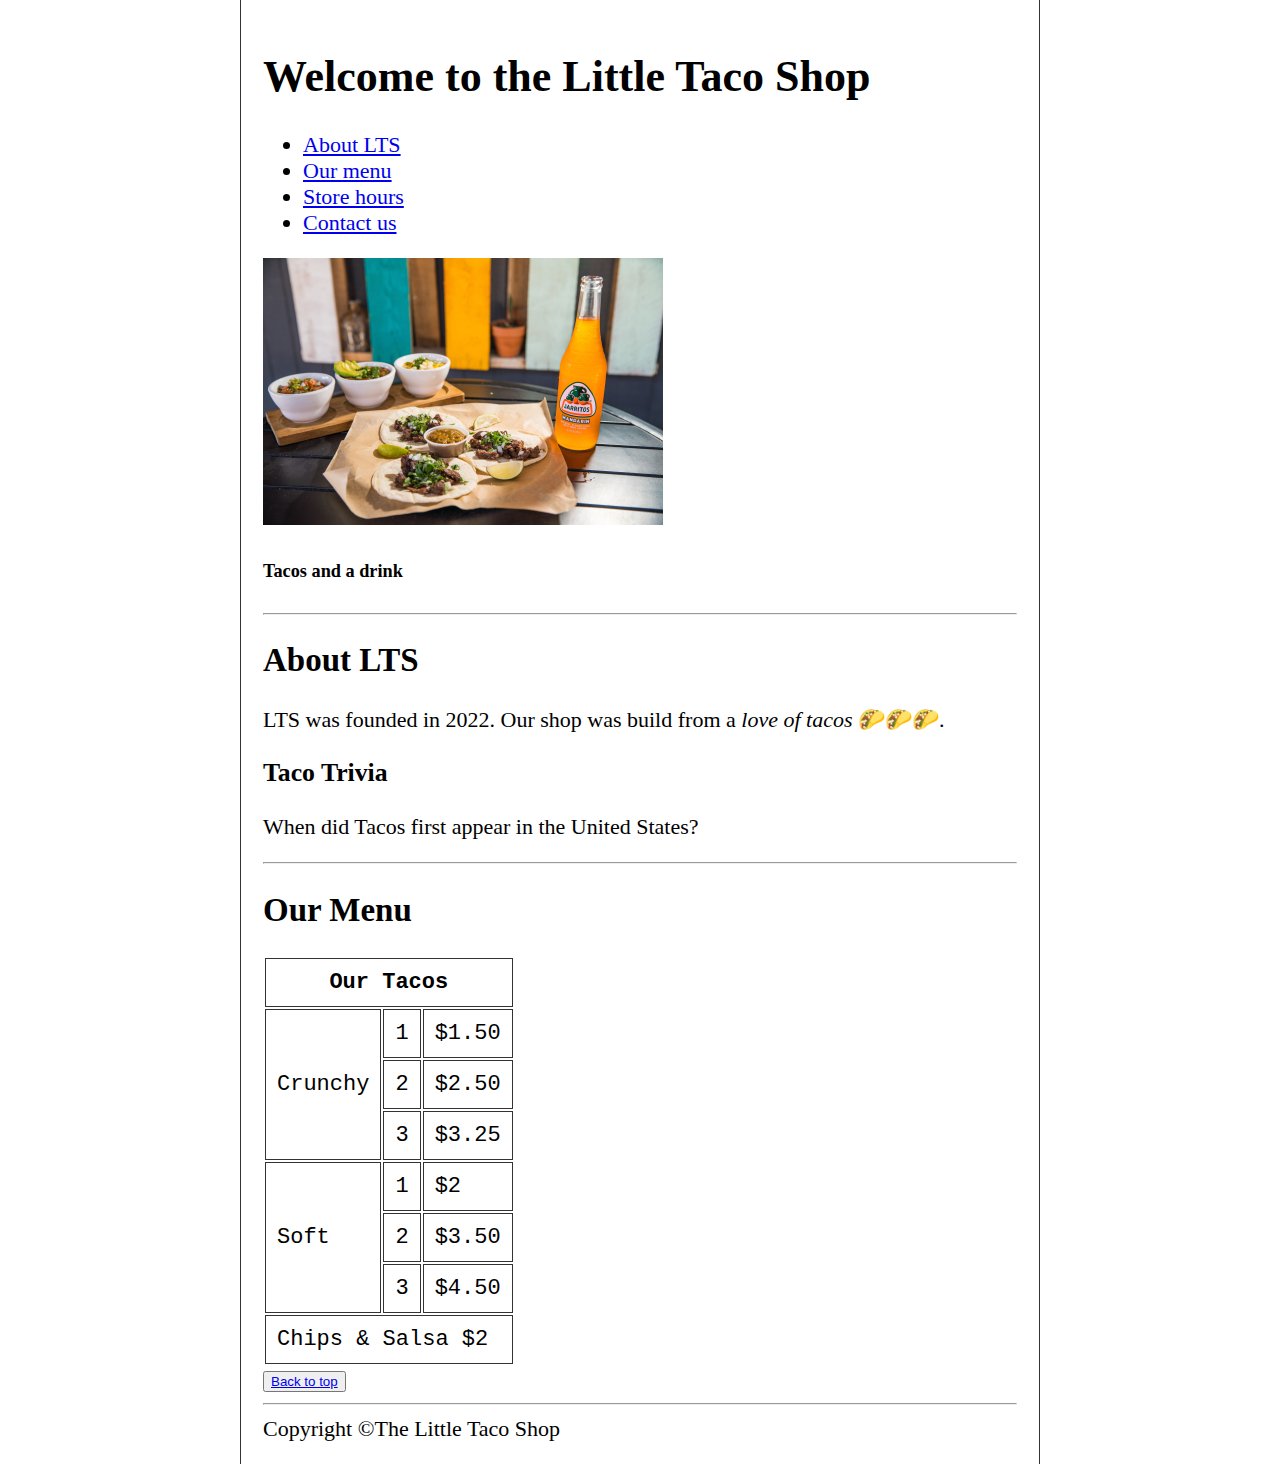
<file: index.html>
<!DOCTYPE html>
<html lang="en">

<head>
    <meta charset="utf-8">
    <meta name="description" content="Your description goes here">
    <meta name="keywords" content="one, two, three">
    <meta name="viewport" content="width=device-width, initial-scale=1">

    <title>The Little TACO Shop</title>

    <link rel="stylesheet" href="style.css">
</head>

<body>
    <header>
        <h1 id="top">Welcome to the Little Taco Shop</h1>
        <nav>
            <ul>
                <li><a href="#lts">About LTS</li>
                <li><a href="#menu">Our menu</li>
                <li><a href="hours.html">Store hours</a></li>
                <li><a href="contact.html">Contact us</a></li>
            </ul>
        </nav>
        <img src="Images\tacos_and_drink_400x267.png" alt="Picture of tacos and a drink">
        <h5>Tacos and a drink</h5>  
        <hr> 
    </header>
<main id="lts">   
    <section>
        <h2>About LTS</h2>
        <p>LTS was founded in 2022. Our shop was build from a <em>love of tacos</em> 🌮🌮🌮.</p>
        <aside>
            <h3>Taco Trivia</h3>
            <p>When did Tacos first appear in the United States?</p>
        </aside>
        <hr>
    </section>
    <section id="menu">
        <h2>Our Menu</h2>
        <table>
            <th colspan="3">Our Tacos</th>
            <tr>
                <td rowspan="3">Crunchy</td>
                <td>1</td>
                <td>$1.50</td>
            </tr>
            <tr>
                <td>2</td>
                <td>$2.50</td>
            </tr>
            <tr>
                <td>3</td>
                <td>$3.25</td>
            </tr>
            <tr>
                <td rowspan="3">Soft</td>
                <td>1</td>
                <td>$2</td>
            </tr>
            <tr>
                <td>2</td>
                <td>$3.50</td>
            </tr>
            <tr>
                <td>3</td>
                <td>$4.50</td>
            </tr>
            <tr>
                <td colspan="3">Chips & Salsa $2</td>
            </tr>
        </table>
    </section>
</main>
    <button><a href="#top">Back to top</a></button>
    <hr>
    <footer>Copyright &copy;The Little Taco Shop</footer>
</body>

</html>
</file>
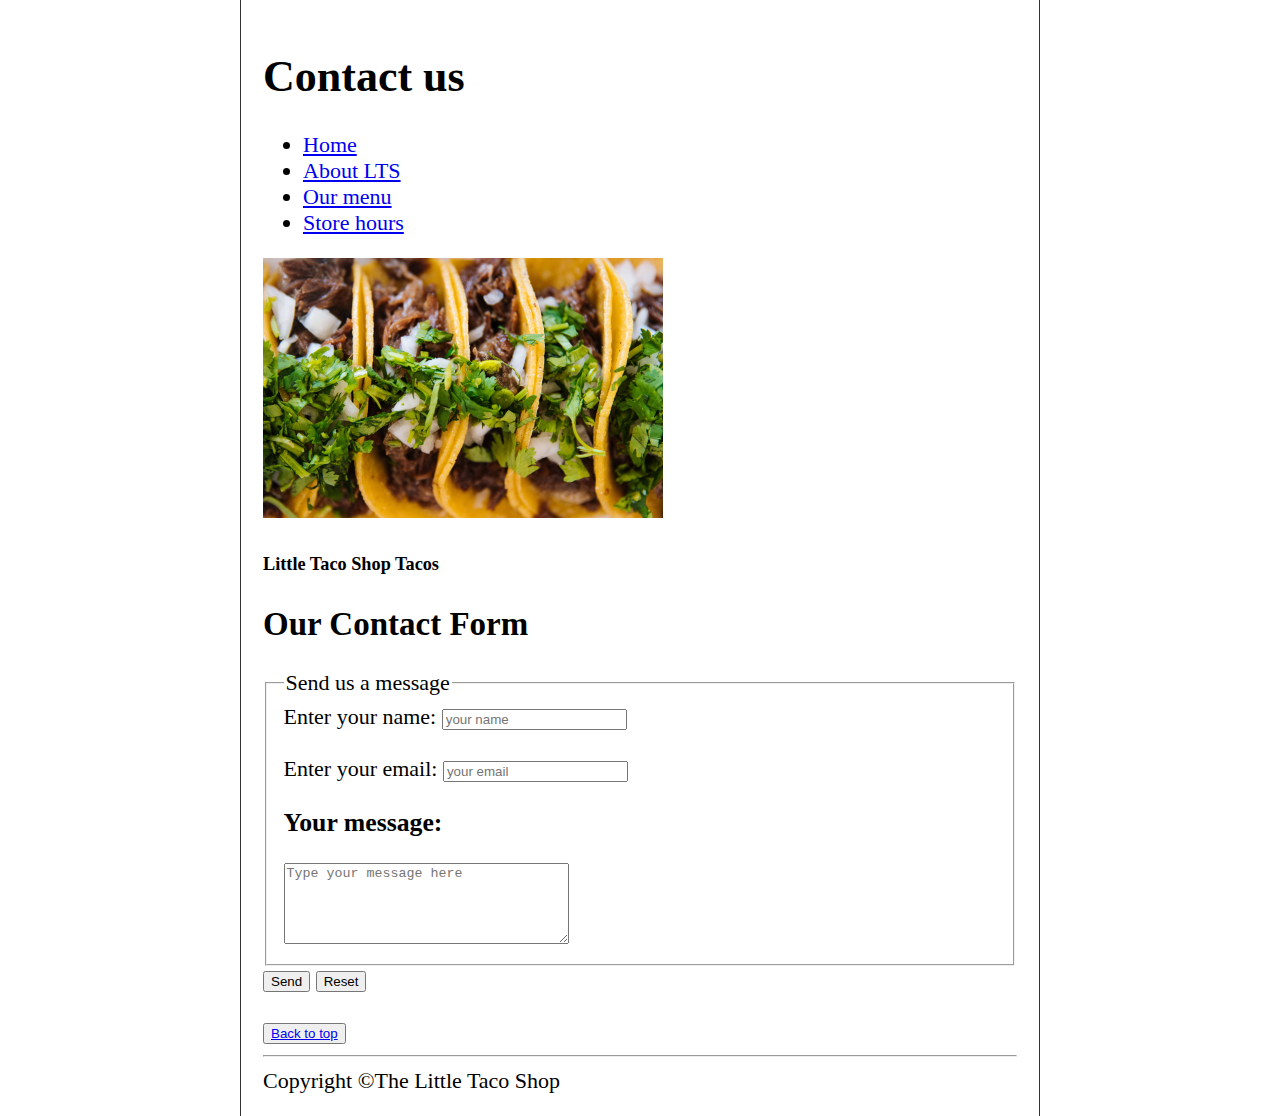
<file: contact.html>
<!DOCTYPE html>
<html lang="en">

<head>
    <meta charset="utf-8">
    <meta name="description" content="Your description goes here">
    <meta name="keywords" content="one, two, three">
    <meta name="viewport" content="width=device-width, initial-scale=1">

    <title>The Little TACO Shop</title>

    <link rel="stylesheet" href="style.css">
</head>

<body>
    <header>
        <h1 id="top">Contact us</h1>
        <nav>
            <ul>
                <li><a href="index.html">Home</a></li>
                <li><a href="index.html">About LTS</a></li>
                <li><a href="index.html">Our menu</a></li>
                <li><a href="hours.html">Store hours</a></li>
            </ul>
        </nav>
        <img src="Images\tacos_close_up_400x260.png" alt="Little Taco Shop Tacos">
        <h5>Little Taco Shop Tacos</h5>  
    </header>
    <h2>Our Contact Form</h2>
    <fieldset>
        <legend>Send us a message</legend>
        <form action="" method="get" class="feedback">
            <div class="feedback">
                <label for="name">Enter your name: </label>
                <input type="text" name="name" id="name" placeholder="your name" required>
            </div><br>
            <div class="feedback">
                <label for="email">Enter your email: </label>
                <input type="email" name="email" id="email" placeholder="your email" required>
            </div>
            <h3>Your message: </h3>
            <label for="message"></label>
            <textarea id="message" name="message" rows="5" cols="33" placeholder="Type your message here"></textarea>
        </form>
    </fieldset>
    <button type="button">Send</button>
    <button type="button">Reset</button>
        <br><br>
    <button><a href="#top">Back to top</a></button>

    <hr>
    <footer>Copyright &copy;The Little Taco Shop</footer>
</body>

</html>
</file>
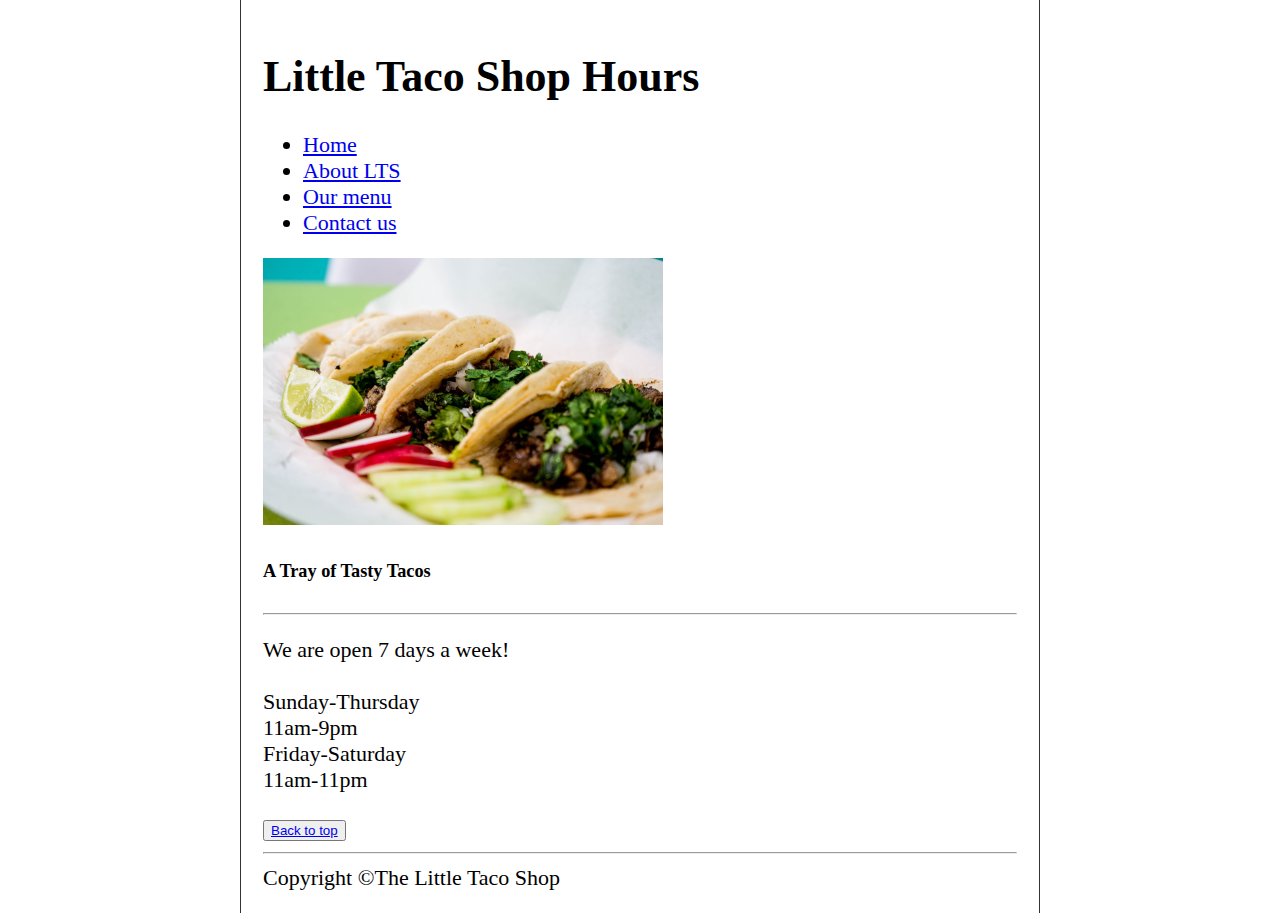
<file: hours.html>
<!DOCTYPE html>
<html lang="en">

<head>
    <meta charset="utf-8">
    <meta name="description" content="Your description goes here">
    <meta name="keywords" content="one, two, three">
    <meta name="viewport" content="width=device-width, initial-scale=1">

    <title>The Little TACO Shop</title>

    <link rel="stylesheet" href="style.css">
</head>

<body>
    <header>
        <h1 id="top">Little Taco Shop Hours</h1>
        <nav>
            <ul>
                <li><a href="index.html">Home</a></li>
                <li><a href="index.html">About LTS</a></li>
                <li><a href="index.html">Our menu</a></li>
                <li><a href="contact.html">Contact us</a></li>
            </ul>
        </nav>
        <img src="Images\tacos_tray_400x267.png" alt="A Tray of Tasty Tacos">
        <h5>A Tray of Tasty Tacos</h5>  
        <hr> 
    </header>
   <section id="Opening times">
    <p>
        We are open 7 days a week!
        <br><br>
        Sunday-Thursday
        <br>
            11am-9pm
        <br>
        Friday-Saturday 
        <br>
            11am-11pm
    </p>
   </section>
    <button><a href="#top">Back to top</a></button>
    <hr>
    <footer>Copyright &copy;The Little Taco Shop</footer>
</body>

</html>
</file>
<file: style.css>
/* Box Model Hack */
* {
  box-sizing: border-box;
}

/* Clear fix hack */
.clearfix:after {
     content: ".";
     display: block;
     clear: both;
     visibility: hidden;
     line-height: 0;
     height: 0;
}

.clear {
	clear: both;
}

/******************************************
/* BASE STYLES
/*******************************************/
html {
    font-size: 22px;
}

body {
    min-height: 100vh;
    max-width: 800px;
    margin: 0 auto;
    padding: 1rem;
    border-left: 1px solid #333;
    border-right: 1px solid #333;
}



/******************************************
/* LAYOUT
/*******************************************/
    


/******************************************
/* ADDITIONAL STYLES
/*******************************************/
th,
td,
caption {
    border: 1px solid #333;
    font-family: 'Courier New', Courier, monospace;
    border-collapse: separate;
    padding: 0.5rem;
}
</file>
